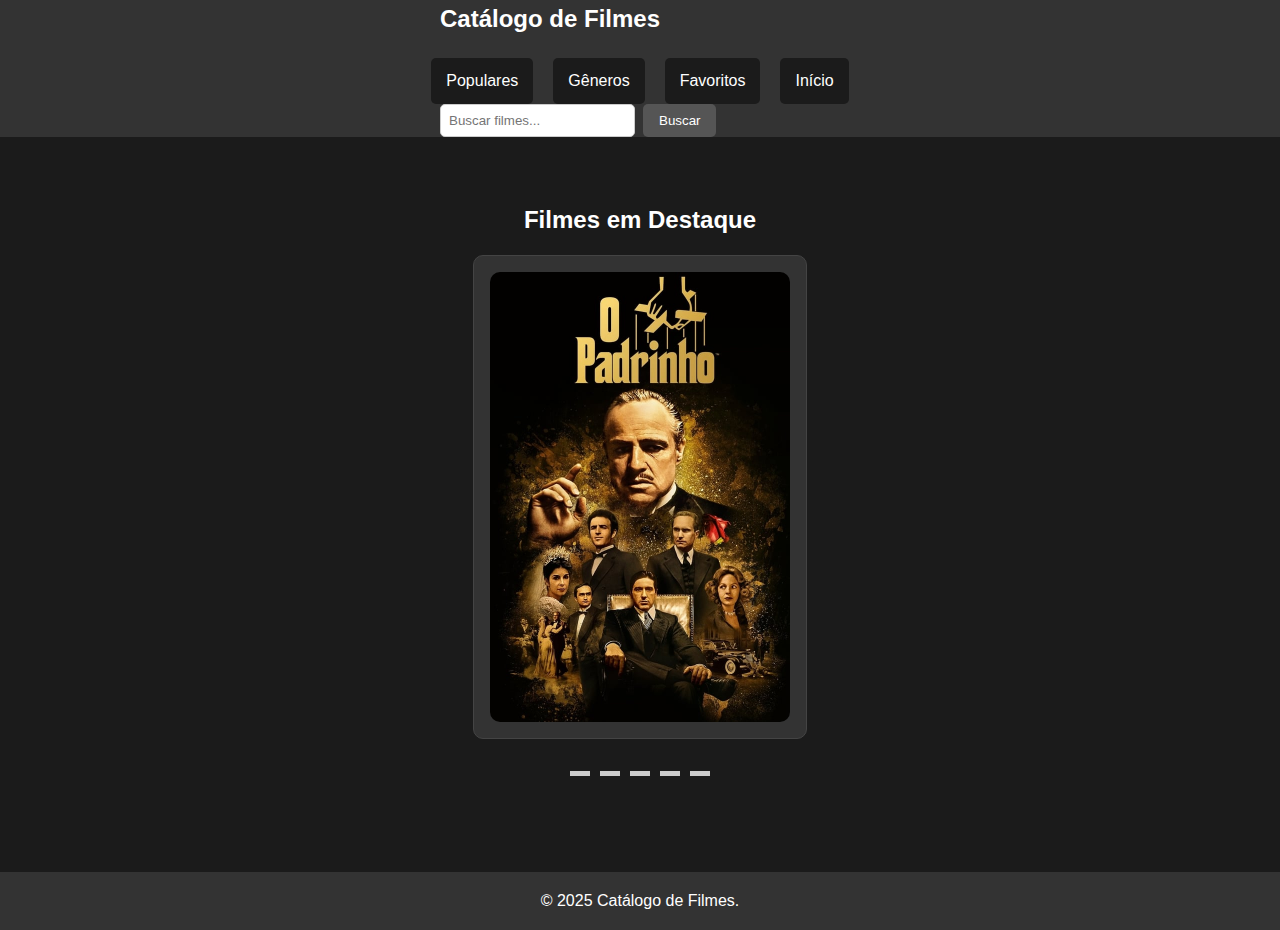
<file: index.html>
<!DOCTYPE html>
<html lang="pt-BR">
<head>
    <meta charset="UTF-8">
    <meta name="viewport" content="width=device-width, initial-scale=1.0">
    <title>Catálogo de Filmes</title>
    <link rel="stylesheet" href="style.css">
</head>
<body>
    <header>
        <nav>
            <div class="logo">Catálogo de Filmes</div>
            <ul class="links">
                <a href="Populares.html">Populares</a>
                <a href="Gêneros.html">Gêneros</a>
                <a href="Favoritos.html">Favoritos</a>
                <a href="index.html">Início</a>
            </ul>
            <div class="barra-de-pesquisa">
                <input type="text" id="search-input" placeholder="Buscar filmes...">
                <button id="search-button">Buscar</button>
            </div>
        </nav>
    </header>

    <main>
        <section class="carrossel">
            <h2>Filmes em Destaque</h2>
            <div class="carrossel-container">
                <input type="radio" name="slide" id="slide1" checked>
                <input type="radio" name="slide" id="slide2">
                <input type="radio" name="slide" id="slide3">
                <input type="radio" name="slide" id="slide4">
                <input type="radio" name="slide" id="slide5">

                <div class="slides">
                    <div class="slide" id="s1">
                        <article class="filme">
                            <img src="images/Godfather.jpg" alt="O Poderoso Chefão">
                            
                        </article>
                    </div>
                    <div class="slide" id="s2">
                        <article class="filme">
                            <img src="images/llista.jpg" alt="A Lista de Schindler">
                            
                        </article>
                    </div>
                    <div class="slide" id="s3">
                        <article class="filme">
                            <img src="images/batman.jpg" alt="Batman: O Cavaleiro das Trevas">
                            
                        </article>
                    </div>
                    <div class="slide" id="s4">
                        <article class="filme">
                            <img src="images/interestelar.jpg" alt="Interestelar">
                           
                        </article>
                    </div>
                    <div class="slide" id="s5">
                        <article class="filme">
                            <img src="images/cidadededeus.jpg" alt="Cidade de Deus">
                            
                        </article>
                    </div>
                </div>

                <div class="navegacao">
                    <label for="slide1" class="barra"></label>
                    <label for="slide2" class="barra"></label>
                    <label for="slide3" class="barra"></label>
                    <label for="slide4" class="barra"></label>
                    <label for="slide5" class="barra"></label>
                </div>
            </div>
        </section>
    
</section>
    </main>

    <footer>
        <p>&copy; 2025 Catálogo de Filmes.</p>
    </footer>
</body>
</html>
</file>
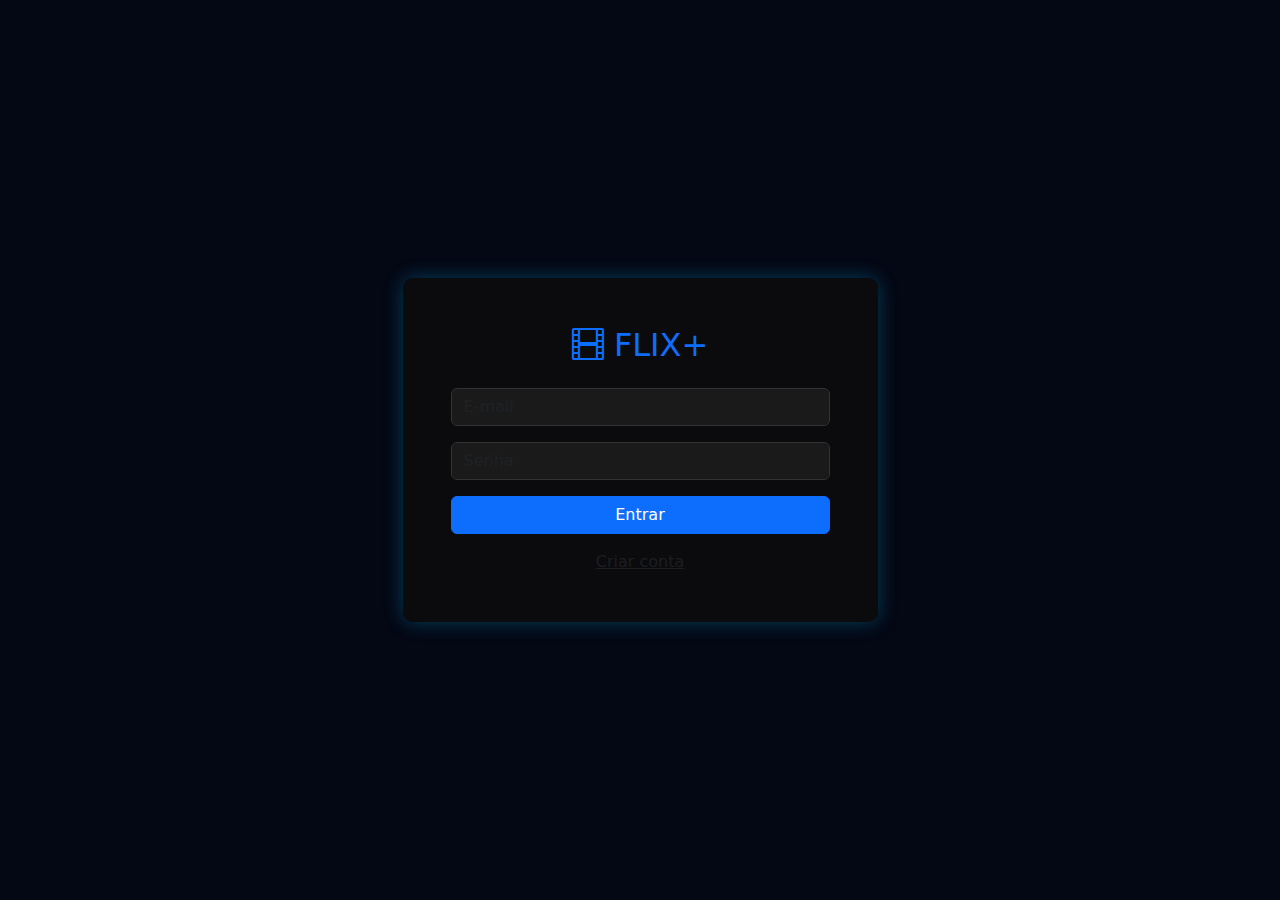
<file: login.html>
<!DOCTYPE html>
<html lang="pt-BR">
<head>
  <meta charset="UTF-8">
  <meta name="viewport" content="width=device-width, initial-scale=1.0">
  <title>FLIX+ | Login</title>
  <link href="https://cdn.jsdelivr.net/npm/bootstrap@5.3.0/dist/css/bootstrap.min.css" rel="stylesheet">
  <link rel="stylesheet" href="https://cdn.jsdelivr.net/npm/bootstrap-icons@1.8.0/font/bootstrap-icons.css">
  <style>
    body {
      background-color: #040714;
      height: 100vh;
      display: flex;
      align-items: center;
    }
    .login-box {
      background: rgba(12, 12, 12, 0.9);
      border-radius: 10px;
      box-shadow: 0 0 20px rgba(0, 191, 255, 0.3);
    }
    .form-control {
      background-color: #1a1a1a;
      border: 1px solid #333;
      color: white;
    }
  </style>
</head>
<body>
  <div class="container">
    <div class="row justify-content-center">
      <div class="col-md-5 login-box p-5">
        <h2 class="text-center text-primary mb-4">
          <i class="bi bi-film"></i> FLIX+
        </h2>
        <form id="loginForm">
          <div class="mb-3">
            <input type="email" class="form-control" placeholder="E-mail" required>
          </div>
          <div class="mb-3">
            <input type="password" class="form-control" placeholder="Senha" required>
          </div>
          <button type="submit" class="btn btn-primary w-100">Entrar</button>
          <div class="text-center mt-3">
            <a href="#" class="text-muted">Criar conta</a>
          </div>
        </form>
      </div>
    </div>
  </div>

  <script>
    document.getElementById('loginForm').addEventListener('submit', function(e) {
      e.preventDefault();
      localStorage.setItem('logado', 'true');
      window.location.href = 'index.html';
    });

    if (localStorage.getItem('logado')) {
      window.location.href = 'index.html';
    }
  </script>
</body>
</html>
</file>
<file: style.css>
* {
    margin: 0;
    padding: 0;
    box-sizing: border-box;
}

body {
    font-family: Arial, sans-serif;
    line-height: 1.6;
    background-color: #1b1b1b;
    color: #fff;
}

header {
    background-color: #333;
    color: #fff;
    padding: 0;
    display: flex;
    justify-content: center;
    align-items: center;
}

header .logo {
    font-size: 24px;
    font-weight: bold;
    margin-bottom: 20px;
    
}

header .links {
    list-style: none;
    display: flex;
    gap: 20px;
    width: 100%;
    justify-content: center;
    max-width: 400px;
}

header .links a {
    color: #fff;
    text-decoration: none;
    text-align: center;
    background-color: #1b1b1b;
    transition: background 0.3s;
    padding: 10px 15px;
    border-radius: 5px;
    flex: 1;
}

.menu a:hover {
    background-color: #333;
}

header .barra-de-pesquisa {
    display: flex;
    gap: 0.5rem;
}

header .barra-de-pesquisa input[type="text"] {
    padding: 0.5rem;
    border: 1px solid #ccc;
    border-radius: 5px;
}

header .barra-de-pesquisa button {
    padding: 0.5rem 1rem;
    background-color: #555;
    color: #fff;
    border: none;
    border-radius: 5px;
    cursor: pointer;
}

header .barra-de-pesquisa button:hover {
    background-color: #777;
}


main {
    padding: 2rem;
}

main h2 {
    color: #fff;
} 

main p {
    color: #fff;
}


.carrossel {
    margin: 2rem 0;
    text-align: center;
}

.carrossel-container {
    position: relative;
    max-width: 800px;
    margin: 0 auto;
    overflow: hidden;
    
}

.slides {
    display: flex;
    width: 800px; 
    transition: transform 0.5s ease;
}

.slide {
    width: 100%;
    box-sizing: border-box;
    padding: 1rem;
    text-align: center;
    flex: 1 0 100%;
    display: flex;
    justify-content: center;
}

.filme img {
    width: 100%;
    max-width: 300px;
    height: auto;
    border-radius: 10px;
    display: block

}

input[type="radio"] {
    display: none;
}

.navegacao {
    display: flex;
    justify-content: center;
    margin-top: 1rem;
}

.barra {
    width: 20px;
    height: 5px;
    background-color: #ccc;
    margin: 0 5px;
    cursor: pointer;
    transition: background-color 0.3s ease;
}

.barra:hover {
    background-color: #777;
}

#slide1:checked ~ .slides {
    transform: translateX(0%);
}

#slide2:checked ~ .slides {
    transform: translateX(-100%);
}

#slide3:checked ~ .slides {
    transform: translateX(-200%);
}

#slide4:checked ~ .slides {
    transform: translateX(-300%);
}

#slide5:checked ~ .slides {
    transform: translateX(-400%);
}

.filme {
    background-color: #333;
    border: 1px solid #444;
    border-radius: 10px;
    padding: 1rem;
    text-align: center;
    transition: transform 0.3s ease, box-shadow 0.3s ease;
}

.filme:hover {
    transform: scale(1.05);
    box-shadow: 0 4px 8px rgba(0, 0, 0, 0.2);
}

footer {
    background-color: #333;
    color: #fff;
    text-align: center;
    padding: 1rem;
    margin-top: 2rem;
}
</file>
